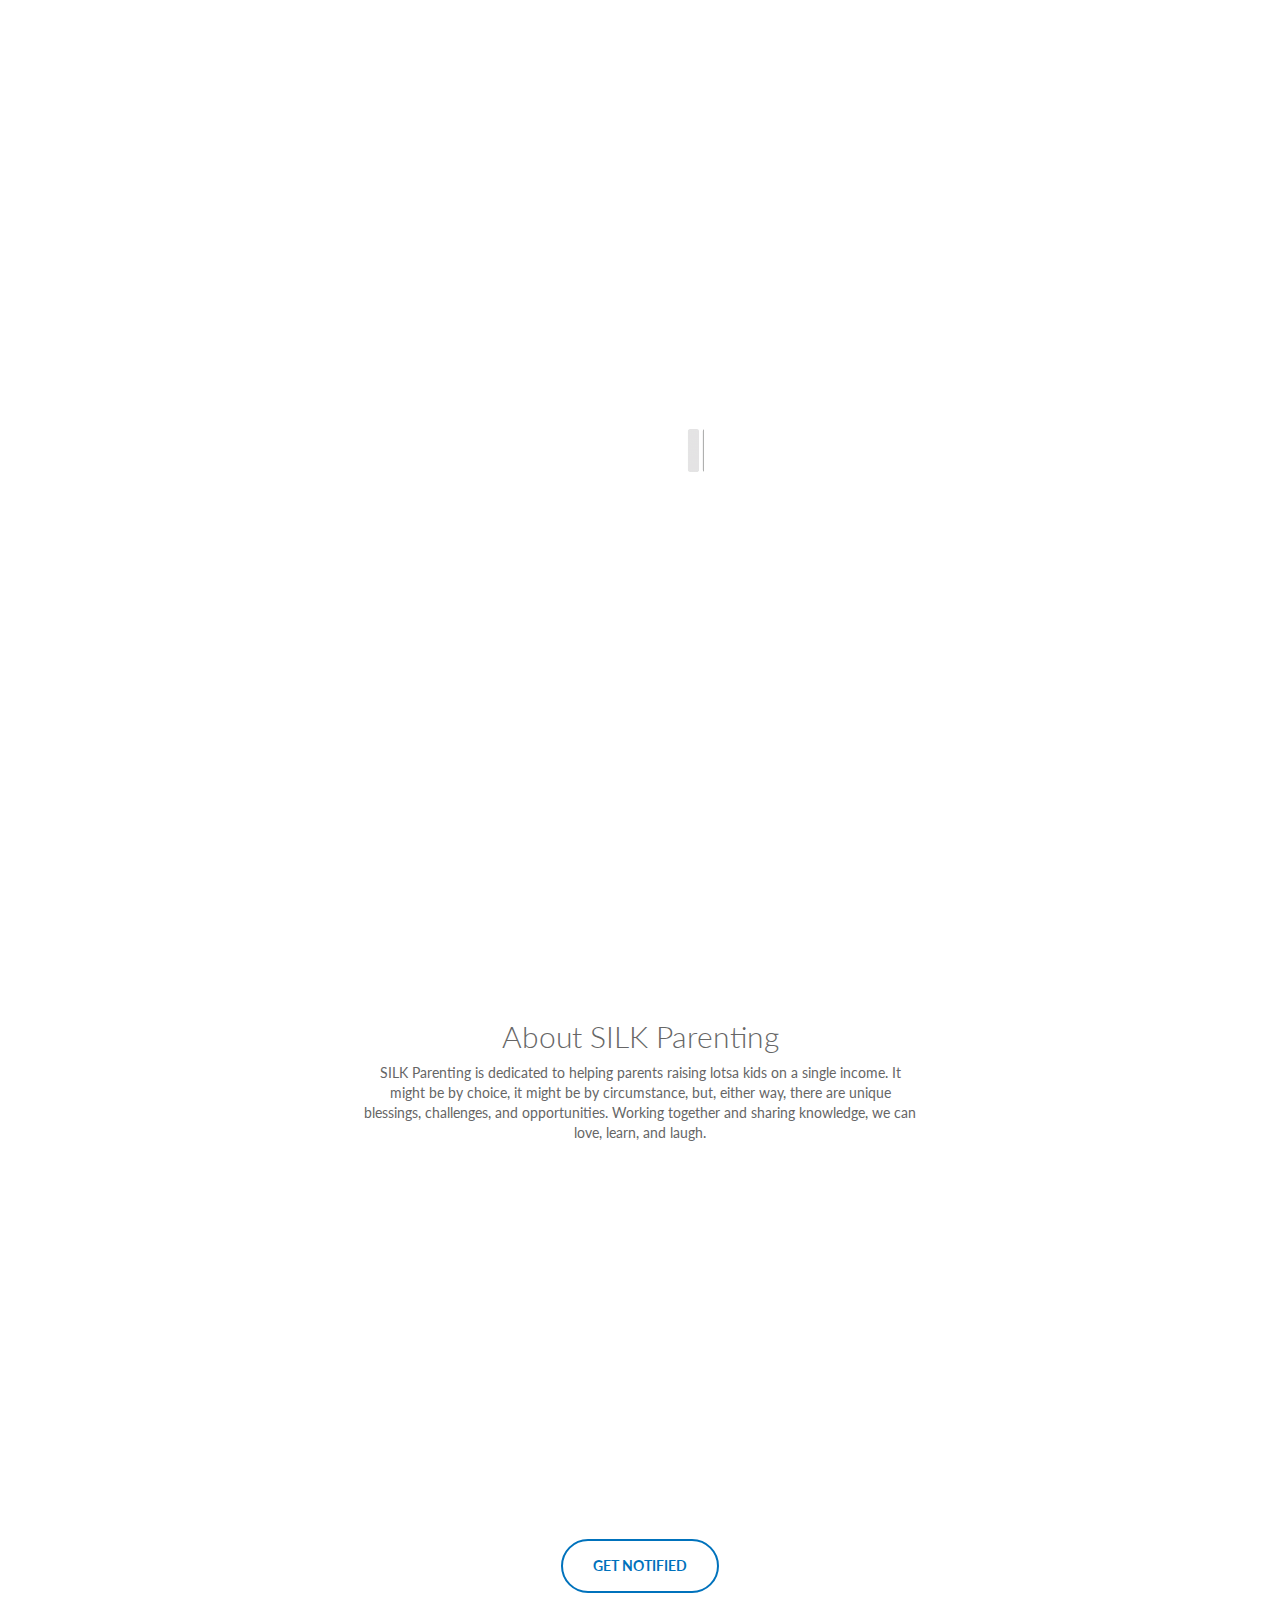
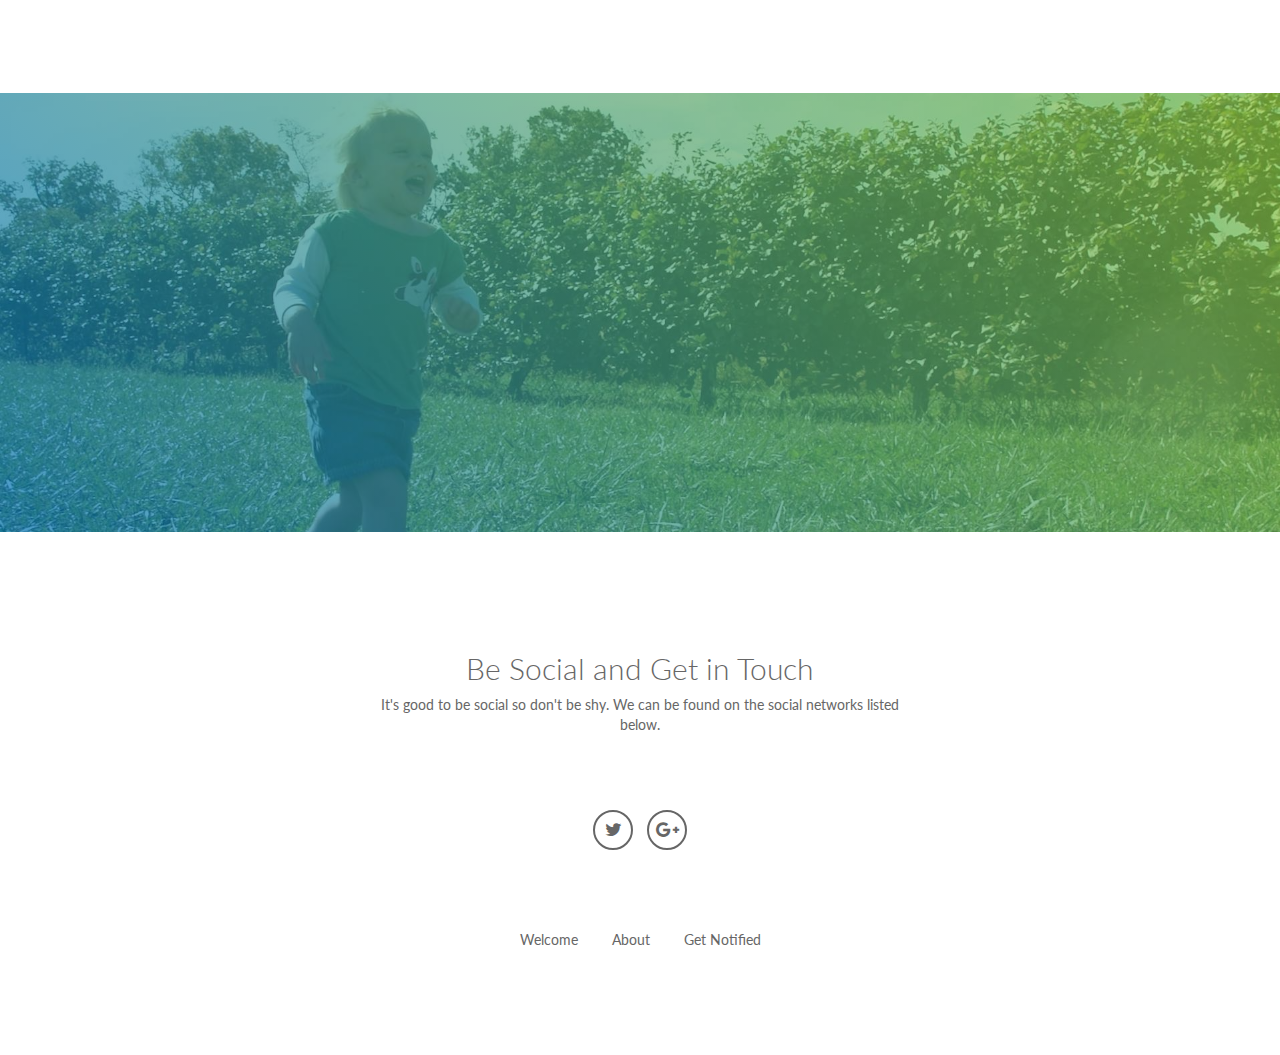
<file: index.html>
<!DOCTYPE html>
<html lang="en">
    <head>
        <meta charset="utf-8">
        <meta http-equiv="X-UA-Compatible" content="IE=edge">
        <meta name="viewport" content="width=device-width, initial-scale=1, minimal-ui">
        <title>SILK Parenting (Single Income, Lotsa Kids</title>

        <!-- Google Fonts -->
        <link href='http://fonts.googleapis.com/css?family=Lato:300,400,700,900' rel='stylesheet' type='text/css'>
        <link href='http://fonts.googleapis.com/css?family=Pacifico' rel='stylesheet' type='text/css'>

        <!-- Bootstrap -->
        <link href="css/libs/bootstrap.min.css" rel="stylesheet">

        <!-- Font awesome -->
        <!--<link href="css/libs/font-awesome.min.css" rel="stylesheet">-->
        <link href="//maxcdn.bootstrapcdn.com/font-awesome/4.2.0/css/font-awesome.min.css" rel="stylesheet">

        <!-- Animate -->
        <link href="css/libs/animate.css" rel="stylesheet">

        <!-- Custom CSS -->
        <link href="css/custom.css" rel="stylesheet">


        <!-- HTML5 Shim and Respond.js IE8 support of HTML5 elements and media queries -->
        <!-- WARNING: Respond.js doesn't work if you view the page via file:// -->
        <!--[if lt IE 9]>
        <script src="https://oss.maxcdn.com/html5shiv/3.7.2/html5shiv.min.js"></script>
        <script src="https://oss.maxcdn.com/respond/1.4.2/respond.min.js"></script>
        <![endif]-->
    </head>
    
    <script>
  (function(i,s,o,g,r,a,m){i['GoogleAnalyticsObject']=r;i[r]=i[r]||function(){
  (i[r].q=i[r].q||[]).push(arguments)},i[r].l=1*new Date();a=s.createElement(o),
  m=s.getElementsByTagName(o)[0];a.async=1;a.src=g;m.parentNode.insertBefore(a,m)
  })(window,document,'script','//www.google-analytics.com/analytics.js','ga');

  ga('create', 'UA-44820806-4', 'auto');
  ga('send', 'pageview');

   </script>
    <!--[if IE 9 ]>
    <body class="ie9">
    <![endif]-->
    <!--[if !IE 9]>-->
    <body>
    <!--<![endif]-->


        <div class="page-wrap">


            <!-- preloader start -->
            <div id="preloader">
                <img src="images/loader.gif" alt="Loading" id="loading-img">
            </div>
            <!-- preloader end -->




            <!-- header section start -->
            <header class="header background-image" id="header">
                <div class="overlay">
                    <div class="container">

                        <div class="row">
                            <div class="col-md-12">
                                <div class="intro text-centre">
                                     <div class="intro-inner">
                                        <!--<div class="logo">
                                            <img src="images/logo.png" alt="SILK Parenting Brand Logo">
                                        </div>--><!-- logo end -->
                                        <div class="text-logo">
                                            SILK Parenting
                                        </div><!-- text-logo end -->
                                        <h1>
                                            Introducing <span class="bold">SILK (Single Income, Lotsa Kids) Parenting</span>
                                        </h1>
                                        <h3>
                                            A site devoted to raising lotsa kids on a single income. 
                                        </h3>
                                        <div class="row text-centre">
                        					<a data-scroll href="#about" class="button btn-flat-white">About</a>
                   						 </div><!-- row end -->
                                </div><!-- intro end -->
                            </div><!-- col end -->
                        </div><!-- row end -->

                    </div><!-- container end -->
                </div><!-- overlay end -->
            </header>
            <!-- header section end -->




            <!-- about section start -->
            <section class="section" id="about">
                <div class="container">

                    <div class="row">
                        <div class="col-md-6 col-md-push-3">
                            <header class="section-header text-centre">
                                <h2>About SILK Parenting</h2>
                                <p>
                                    SILK Parenting is dedicated to helping parents raising lotsa kids on a single income.  It might be by choice, it might be by circumstance, but, either way, there are unique blessings, challenges, and opportunities.  Working together and sharing knowledge, we can love, learn, and laugh.
                                </p>
                            </header>
                        </div><!-- col end -->
                    </div><!-- row end -->

                    <div class="row">
                        <div class="col-sm-6 col-md-3">
                            <div class="about-module text-centre wow bounceInUp">
                                <div class="mask">
                                    <div class="about-icon">
                                        <span class="fa fa-tasks"></span>
                                    </div><!-- about-icon end -->
                                </div><!-- mask end -->
                                <h4>PRACTICAL</h4>
                                <p>
                                    Practically speaking, SILK Parenting is going to help you out. 
                                </p>
                            </div><!-- about-module end -->
                        </div><!-- col end -->
                        <div class="col-sm-6 col-md-3">
                            <div class="about-module text-centre wow bounceInUp">
                                <div class="mask">
                                    <div class="about-icon">
                                        <span class="fa fa-newspaper-o"></span>
                                    </div><!-- about-icon end -->
                                </div><!-- mask end -->
                                <h4>THEORETICAL</h4>
                                <p>
                                    A little removed from everyday, but helpful to think about why we do what we do. 
                                </p>
                            </div><!-- about-module end -->
                        </div><!-- col end -->
                        <div class="col-sm-6 col-md-3">
                            <div class="about-module text-centre wow bounceInUp">
                                <div class="mask">
                                    <div class="about-icon">
                                        <span class="fa fa-smile-o"></span>
                                    </div><!-- about-icon end -->
                                </div><!-- mask end -->
                                <h4>HUMOR</h4>
                                <p>
                                    Sometimes you just need to laugh about it. 
                            	</p>
                            </div><!-- about-module end -->
                        </div><!-- col end -->
                       <div class="col-sm-6 col-md-3">
                            <div class="about-module text-centre wow bounceInUp">
                                <div class="mask">
                                    <div class="about-icon">
                                        <span class="fa fa-calculator"></span>
                                    </div><!-- about-icon end -->
                                </div><!-- mask end -->
                                <h4>BUDGETING</h4>
                                <p>
                                    Maximizing time and money is key to success as SILK Parents. 
                                </p>
                            </div><!-- about-module end -->
                        </div><!-- col end -->
                    </div><!-- row end -->

                    <div class="row text-centre">
                        <a data-scroll href="#get-notified" class="button btn-flat-colour">Get Notified</a>
                    </div><!-- row end -->

                </div><!-- container end -->
            </section>
            <!-- about section end -->


            <!-- get-notified section start -->
            <section class="section no-pad background-image" id="get-notified">
                <div class="overlay">
                    <div class="container">

                       <div class="row">
                            <div class="col-md-6 col-md-push-3">
                                <header class="section-header text-centre wow bounceInDown">
                                    <h2>Get Notified At Launch</h2>
                                    <p>
                                        Enter your email address below to get notified
                                        when we launch our site.
                                    </p>
                                </header>
                            </div><!-- col end -->
                        </div><!-- row end -->

                        <div class="row">
                            <form id="mc-form" class="mc-form clearfix wow bounceInUp">
                                <div class="col-md-8 col-md-push-2">
                                    <div class="col-sm-8">
                                        <input id="mc-email" type="email" autocomplete="off" placeholder="Email Address...">
                                    </div><!-- col end -->
                                    <div class="col-sm-4">
                                        <input id="mc-submit" type="submit" value="Get Notified">
                                    </div><!-- col end -->
                                </div><!-- col end -->
                            </form>
                        </div><!-- row end -->

                        <div class="row">
                            <div class="col-md-8 col-md-push-2">
                                <div class="mailchimp-alerts text-centre">
                                    <div class="mailchimp-submitting"></div><!-- mailchimp-submitting end -->
                                    <div class="mailchimp-success"></div><!-- mailchimp-success end -->
                                    <div class="mailchimp-error"></div><!-- mailchimp-error end -->
                                </div><!-- mailchimp-alerts end -->
                            </div><!-- col end -->
                        </div><!-- row end -->


                    </div><!-- container end -->
                </div><!-- overlay end -->
            </section>
            <!-- get-notified section end -->




            <!-- footer section start -->
            <footer class="section" id="footer">
                <div class="container">

                    <div class="row">
                        <div class="col-md-6 col-md-push-3">
                            <div class="section-header text-centre">
                                <h2>Be Social and Get in Touch</h2>
                                <p>
                                    It's good to be social so don't be shy. We can be found on the social networks listed below.
                                </p>
                            </div>
                        </div><!-- col end -->
                    </div><!-- row end -->

                    <div class="row">
                        <div class="col-md-12">
                            <div class="social-nav">
                                <a href="http://www.twitter.com/silkparenting" target="_blank"><span class="fa fa-twitter"></span></a>
                                <a href="https://plus.google.com/114446547083519703310/posts"><span class="fa fa-google-plus"></span></a>
                            </div>
                        </div><!-- col end -->
                    </div><!-- row end -->

                    <div class="row">
                        <div class="col-sm-12 col-md-6 col-md-push-3">
                            <nav class="footer-nav text-centre">
                                <a data-scroll href="#header">Welcome</a>
                                <a data-scroll href="#about">About</a>
                                <a data-scroll href="#get-notified">Get Notified</a>
                            </nav><!-- nav end -->
                        </div><!-- col end -->
                    </div><!-- row end -->


                </div><!-- container end -->
            </footer>
            <!-- footer section end -->


        </div><!-- page-wrap end -->






        <!-- jQuery (necessary for Bootstrap's JavaScript plugins) -->
        <script src="js/libs/jquery-1.11.1.min.js"></script>

        <!-- Include all compiled plugins (below), or include individual files as needed -->
        <script src="js/libs/bootstrap.min.js"></script>

        <!-- Mailchimp -->
        <script src="js/plugins/jquery.ajaxchimp.min.js"></script>

        <!-- Plugins -->
        <script src="js/plugins/plugins.js"></script>

        <!-- WOW -->
        <script src="js/plugins/wow.js"></script>

        <!-- Countdown Localisation - UNCOMMENT IF YOU NEED LOCALISATION FOR THE COUNTDOWN TIMER -->
        <!--<script src="js/countdown-localisation.js"></script>-->

        <!-- Initialise plugins -->
        <script src="js/init.js"></script>

    </body>
</html>
</file>
<file: css/custom.css>
/*
Theme Name: Launchify
Theme URI: http://themes.kudosthemes.co.uk/launchify/
Description: A responsive coming soon theme.
Author: Paul Allen
Author URI: http://paulallen.me.uk
Version: 1.0
*/





/*=============================================================================
  ***************************************************************************
  
  Table of contents

  1. Global - Lines 49 - 91

  2. Typography - Lines 92 - 119

  3. Header - Lines 120 - 135

  4. About - Lines 136 - 151 & 278 - 290

  5. Countdown - Lines 152 - 168

  6. Meet The Team - Lines 169 - 183 & 291 - 303

  7. Get Notified - Lines 184 - 198

  8. Footer - Lines 199 - 216 & 241 - 253

  9. Background Images - Lines 311 - 331

  ***************************************************************************
=============================================================================*/










/*=============================================================================
  ***************************************************************************
  Global
  ***************************************************************************
=============================================================================*/

/*========== Loading ==========*/
#preloader { position: fixed; top: 0; left: 0; width: 100%; height: 100%; background: #fff; z-index: 999;}
#loading-img { position: absolute; top: 50%; left: 50%; width: 128px; height: 43px; margin: -21px 0 0 -64px; }


/*========== Inputs ==========*/
input[type="submit"],
input[type="email"],
textarea { -webkit-appearance: none; outline: none; border: none;}
button:focus { outline: none;}
::-webkit-input-placeholder { color: #fff;}
:-moz-placeholder { color: #fff;}
::-moz-placeholder { color: #fff;}
:-ms-input-placeholder { color: #fff;}


/*========== Buttons ==========*/
.button { display: inline-block; margin-top: 75px; padding: 15px 30px; border-radius: 50px; font-weight: 700; text-transform: uppercase; -webkit-transition: all 0.3s; -moz-transition: all 0.3s; -ms-transition: all 0.3s; -o-transition: all 0.3s; transition: all 0.3s;}
.btn-flat-white { border: 2px solid #fff; color: #fff; background: rgba(255,255,255, .10);}
.btn-flat-white:hover { color: #fff;}
.btn-flat-colour { border: 2px solid #666; color: #666;}
.btn-flat-colour:hover { color: #666;}


/*========== Sections ==========*/
.page-wrap { overflow: hidden;}
.section { padding: 100px 0; }
.section.no-pad { padding: 0;}
.overlay { padding: 100px 0;}
#header .overlay { padding: 0;}
.section-header { margin-bottom: 75px;}
.background-image { color: #fff;}





/*=============================================================================
  ***************************************************************************
  Typography
  ***************************************************************************
=============================================================================*/

html,body,input { -webkit-font-smoothing: antialiased; -moz-osx-font-smoothing: grayscale; font-family: 'Lato', sans-serif; color: #666;}

html,body { overflow-x: hidden;}

h1,h2,h3,h4,h5,h6 { font-weight: 300;}

a { outline: none; color: #fff;}
a:hover, 
a:active, 
a:focus { text-decoration: none; outline: none;}

input,
textarea { font-size: 16px;}

.text-centre { text-align: center;}
.bold { font-weight: 900;}






/*=============================================================================
  ***************************************************************************
  Header
  ***************************************************************************
=============================================================================*/

.intro { display: table; width: 100%;}
.intro-inner { height: 100%; display: table-cell; vertical-align: middle;}
.logo img { max-width: 100%; width: 200px; display: none; margin: 0 auto 75px auto;}
.text-logo { font-family: 'Pacifico', cursive; font-size: 40px; text-shadow: 2px 2px 0 rgba(0,0,0,.10); margin: 0 auto 40px auto;}
.intro .button { margin-top: 40px;}





/*=============================================================================
  ***************************************************************************
  About
  ***************************************************************************
=============================================================================*/

.about-module { margin-bottom: 40px;}
.ie9 .mask { width: 126px; height: 126px; margin: 0 auto 20px auto; overflow: hidden; border-radius: 100%;}
.about-icon { width: 126px; height: 126px; margin: 0 auto 20px auto; padding: 5px; border-radius: 100%;}
.about-icon span { width: 100%; height: 100%; border: 2px solid #fff; color: #fff; border-radius: 100%; font-size: 40px; line-height: 112px;}






/*=============================================================================
  ***************************************************************************
  Countdown
  ***************************************************************************
=============================================================================*/

.ticker { padding: 40px 0;}
.counter-bg { width: 180px; height: 180px; text-align: center; margin: 0 auto; border: 2px solid #fff; -webkit-transform:rotate(45deg); -moz-transform:rotate(45deg); -ms-transform:rotate(45deg); -o-transform:rotate(45deg); transform:rotate(45deg); text-align: center; }
.counter-inner { -webkit-transform:rotate(-45deg); -moz-transform:rotate(-45deg); -ms-transform:rotate(-45deg); -o-transform:rotate(-45deg); transform:rotate(-45deg); position: relative; left: 0px; top: 48px;}
.count-digit { display: block; font-size: 60px; font-weight: 300; line-height: 60px;}
.count-text { font-size: 20px; font-weight: 300; }






/*=============================================================================
  ***************************************************************************
  Meet the Team
  ***************************************************************************
=============================================================================*/

.team-module { width: 240px; margin: 0 auto 40px auto;}
.team-module img { width: 70%; border-radius: 100%; margin: 0 0 15px 0;}
.team-module a { color: #666; display: inline-block; padding: 10px; font-size: 20px; -webkit-transition: all 0.3s; -moz-transition: all 0.3s; -ms-transition: all 0.3s; -o-transition: all 0.3s; transition: all 0.3s;}






/*=============================================================================
  ***************************************************************************
  Get Notified
  ***************************************************************************
=============================================================================*/

input { width: 100%; height: 60px; display: block; border-radius: 50px; padding: 20px; margin-bottom: 20px;}
input[type="email"] { background: none; border: 2px solid #fff; color: #fff;}
input[type="submit"] { text-align: center; border-radius: 50px; background: #fff; outline: none !important; -webkit-transition: all 0.3s; -moz-transition: all 0.3s; -ms-transition: all 0.3s; -o-transition: all 0.3s; transition: all 0.3s;}






/*=============================================================================
  ***************************************************************************
  Footer
  ***************************************************************************
=============================================================================*/

.social-nav { text-align: center;}
.social-nav a { display: inline-block; width: 40px; height: 40px; border-radius: 50%; border: 2px solid #666; margin: 0 5px; color: #666; -webkit-transition: all 0.3s; -moz-transition: all 0.3s; -ms-transition: all 0.3s; -o-transition: all 0.3s; transition: all 0.3s;}
.social-nav a:hover { color: #666;}
.social-nav span { line-height: 36px; font-size: 18px;}
.footer-nav { margin-top: 75px;}
.footer-nav a { color: #666; width: 50%; display: inline-block; margin-bottom: 5px; padding: 5px;}






/*====================================================================================================================
  ******************************************************************************************************************
  MEDIA QUERIES
  ******************************************************************************************************************
====================================================================================================================*/






/*=============================================================================
  ***************************************************************************
  768px Media Query
  ***************************************************************************
=============================================================================*/

@media (min-width: 768px) {
.text-logo { font-size: 50px; margin: 0 auto 75px auto;}
.intro .button { margin-top: 75px;}





/*=============================================================================
  ***************************************************************************
  Footer
  ***************************************************************************
=============================================================================*/

.footer-nav a { width: auto; margin: 0 10px;}






} /*========== 768px MEDIA QUERY END ==========*/









/*=============================================================================
  ***************************************************************************
  992px Media Query
  ***************************************************************************
=============================================================================*/


@media (min-width: 992px) {






/*=============================================================================
  ***************************************************************************
  About
  ***************************************************************************
=============================================================================*/

.about-module { margin-bottom: 0;}






/*=============================================================================
  ***************************************************************************
  Meet the Team
  ***************************************************************************
=============================================================================*/

.team-module { width: 100%; margin: 0;}






} /*========== 992px MEDIA QUERY END ==========*/






/*=============================================================================
  ***************************************************************************
  Background Images
  ***************************************************************************
=============================================================================*/

#header.background-image { background: url('../images/family07.jpg') no-repeat center center; -webkit-background-size: cover; -moz-background-size: cover; -ms-background-size: cover; -o-background-size: cover; background-size: cover;}

#countdown.background-image { background: url('../images/twins.jpg') no-repeat center center; -webkit-background-size: cover; -moz-background-size: cover; -ms-background-size: cover; -o-background-size: cover; background-size: cover;}

#get-notified.background-image { background: url('../images/appleorchard.jpg') no-repeat center center; -webkit-background-size: cover; -moz-background-size: cover; -ms-background-size: cover; -o-background-size: cover; background-size: cover;}

.overlay { width: 100%; height: 100%;}








/*=============================================================================
  ***************************************************************************
  COPY COLOUR SCHEME BELOW HERE!!!!
  ***************************************************************************
=============================================================================*/

.background-colour,
.about-icon {
	background: #0072bc;
	background: -moz-linear-gradient(45deg,  #0072bc 0%, #8dc63f 100%);
	background: -webkit-gradient(linear, left bottom, right top, color-stop(0%,#0072bc), color-stop(100%,#8dc63f));
	background: -webkit-linear-gradient(45deg,  #0072bc 0%,#8dc63f 100%);
	background: -o-linear-gradient(45deg,  #0072bc 0%,#8dc63f 100%);
	background: -ms-linear-gradient(45deg,  #0072bc 0%,#8dc63f 100%);
	background: linear-gradient(45deg,  #0072bc 0%,#8dc63f 100%);
	filter: progid:DXImageTransform.Microsoft.gradient( startColorstr='#0072bc', endColorstr='#8dc63f',GradientType=1 );
}
.background-colour input[type="submit"],
.background-image input[type="submit"] { color: #0072bc;}
.background-colour { color: #fff;}

.btn-flat-colour { border: 2px solid #0072bc; color: #0072bc;}

.btn-flat-colour:hover { color: #0072bc;}

.overlay {
	background: rgb(0,114,188);
	background: -moz-linear-gradient(45deg,  rgba(0,114,188,0.7) 0%, rgba(141,198,63,0.7) 100%);
	background: -webkit-gradient(linear, left bottom, right top, color-stop(0%,rgba(0,114,188,0.7)), color-stop(100%,rgba(141,198,63,0.7)));
	background: -webkit-linear-gradient(45deg,  rgba(0,114,188,0.7) 0%,rgba(141,198,63,0.7) 100%);
	background: -o-linear-gradient(45deg,  rgba(0,114,188,0.7) 0%,rgba(141,198,63,0.7) 100%);
	background: -ms-linear-gradient(45deg,  rgba(0,114,188,0.7) 0%,rgba(141,198,63,0.7) 100%);
	background: linear-gradient(45deg,  rgba(0,114,188,0.7) 0%,rgba(141,198,63,0.7) 100%);
	filter: progid:DXImageTransform.Microsoft.gradient( startColorstr='#0072bc', endColorstr='#8dc63f',GradientType=1 );
}



@media (min-width: 992px) {

.btn-flat-white:hover { color: #0072bc; background: #fff;}

.btn-flat-colour:hover { color: #fff; background: #0072bc;}

.background-colour input[type="submit"]:hover,
.background-image input[type="submit"]:hover { color: #fff; background: #0072bc;}
input[type="email"]:focus { border: 3px solid #fff;}

.team-module a:hover { color: #0072bc;}

.social-nav a:hover { color: #0072bc; border: 2px solid #0072bc;}

.footer-nav a:hover { color: #0072bc;}



} /*========== 992px MEDIA QUERY END ==========*/
</file>
